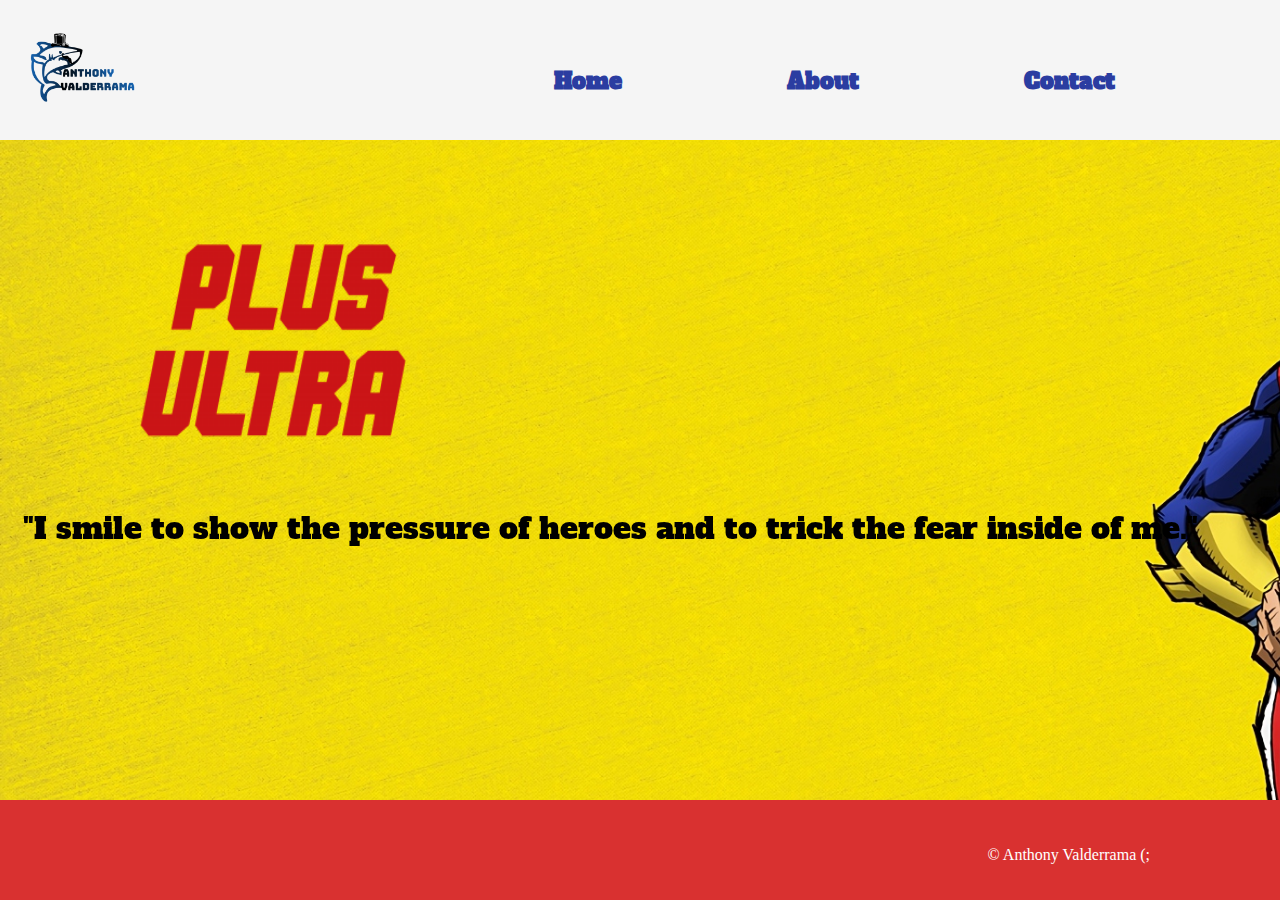
<file: index.html>
<!DOCTYPE html>
<html lang="en">
<head>
    <meta charset="UTF-8">
    <meta name="viewport" content="width=device-width, initial-scale=1.0">
    <meta http-equiv="X-UA-Compatible" content="ie=edge">
    <link rel="stylesheet" href="css/style.css" type="text/css">
    <link href="https://fonts.googleapis.com/css?family=Alfa+Slab+One|Paprika|Press+Start+2P" rel="stylesheet">
    <title>Home Page</title>
</head>
<body>
    <header>
        <nav class="nav-bar">
            <a href="title.html">
                <img class="logo" src="../images/my-logo.png"></img>
            </a>
            <ul class="nav-list">
                <li class="list-item"><a href="index.html">Home</a></li>
                <li class="list-item"><a href="about.html">About</a></li>
                <li class="list-item"><a href="contact.html">Contact</a></li>
            </ul>
        </nav>
        <main>
        <div class="home-banner">
            
        </div>
    </header>
        </main>
            <section class="container">
                <div class="column-one">
                    <img src="images/PlusUltra1.png" alt="Go Beyond!" class="img-one" />
            
                </div>
                <p style="justify" class="quote">"I smile to show the pressure of heroes and to trick the fear inside of me."
</p>
            </section>
    <footer class="footer">
        
                <div class="copyright footer-col">
            <p>&copy; Anthony Valderrama (;</p>
        </div>
    </footer>
    
    
    
</body>
</html>
</file>
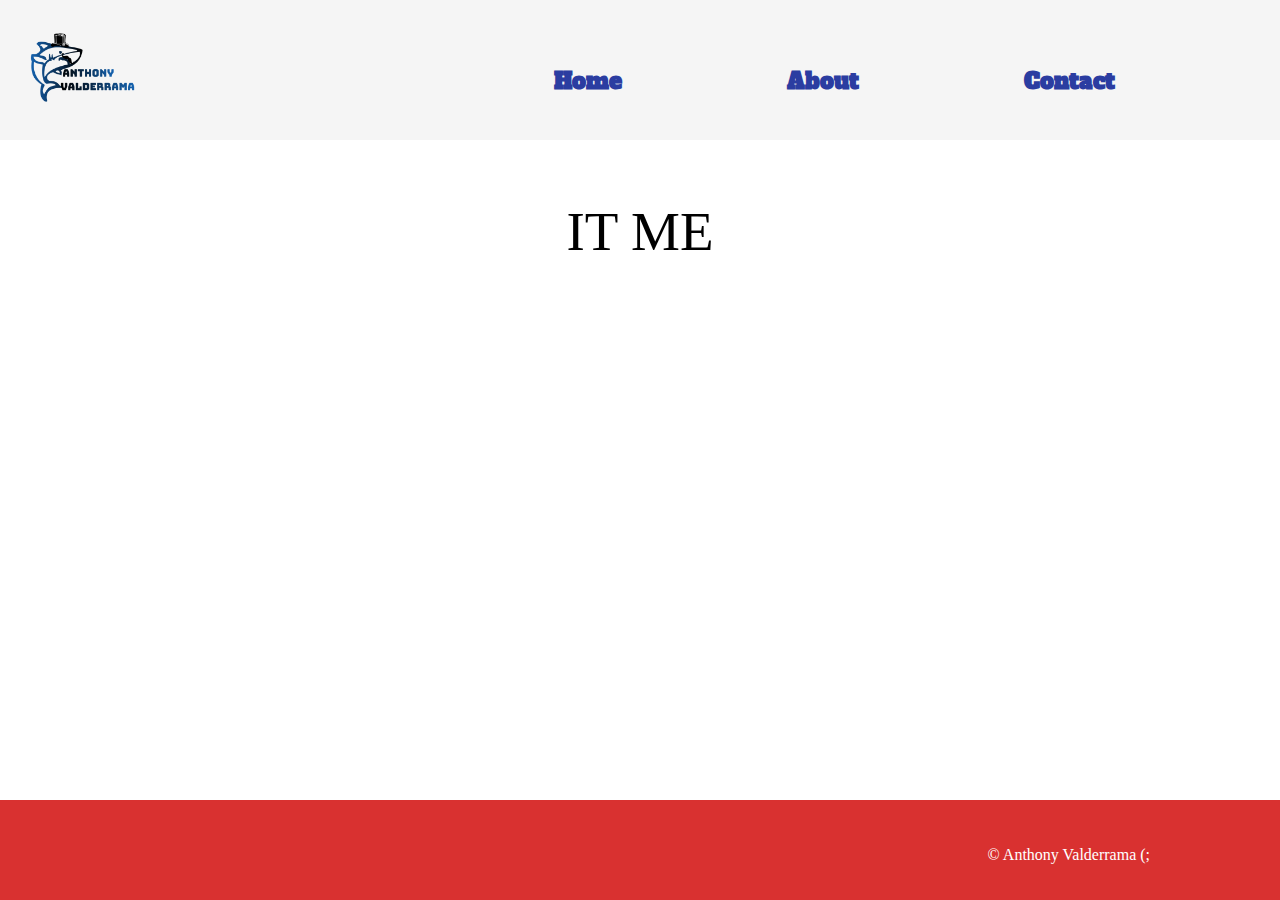
<file: about.html>
<!DOCTYPE html>
<html lang="en">
<head>
    <meta charset="UTF-8">
    <meta name="viewport" content="width=device-width, initial-scale=1.0">
    <meta http-equiv="X-UA-Compatible" content="ie=edge">
    <link rel="stylesheet" href="css/style.css" type="text/css">
   <link href="https://fonts.googleapis.com/css?family=Alfa+Slab+One|Paprika|Press+Start+2P" rel="stylesheet">
    <title>Document</title>
</head>
<body>
        <header>
        <nav class="nav-bar">
            <a href="title.html">
                <img class="logo" src="../images/my-logo.png"></img>
            </a>
            <ul class="nav-list">
                <li class="list-item"><a href="index.html">Home</a></li>
                <li class="list-item"><a href="about.html">About</a></li>
                <li class="list-item"><a href="contact.html">Contact</a></li>
            </ul>
        </nav>
        
    </header>
    <p class="about-p">IT ME</p>







    <footer class="footer">
        
                <div class="copyright footer-col">
            <p>&copy; Anthony Valderrama (;</p>
</body>
</html>
</file>
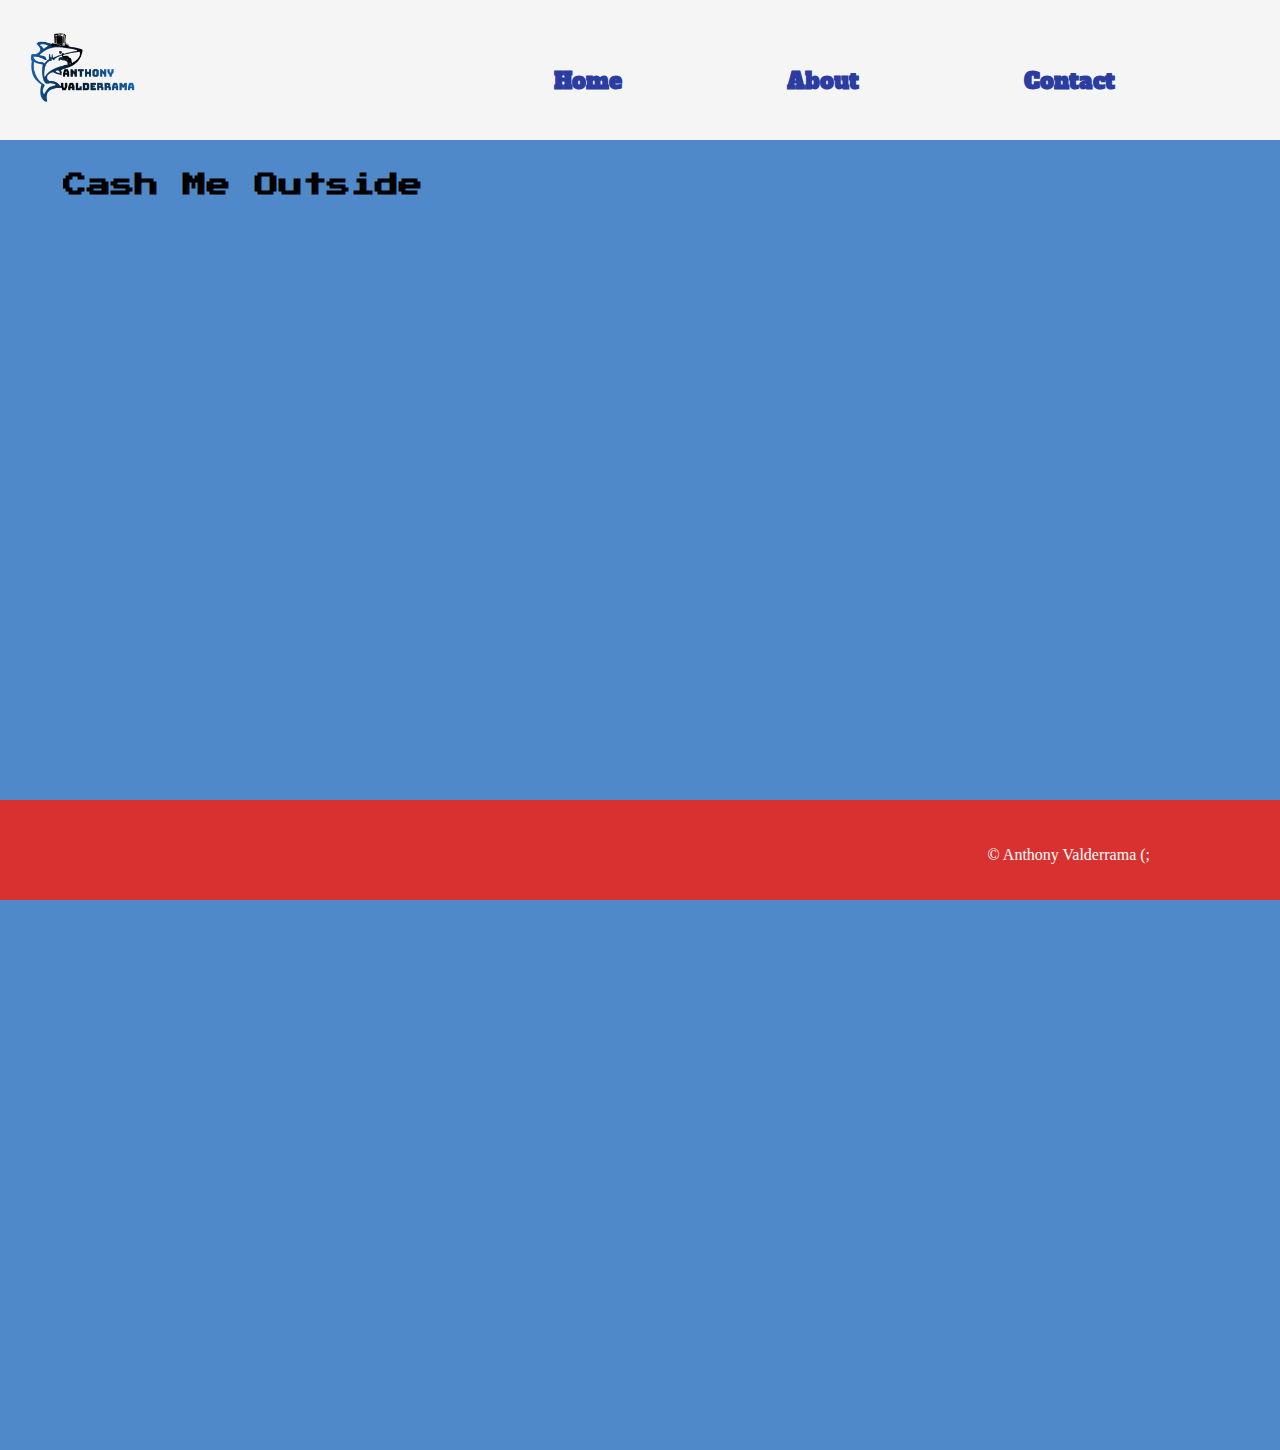
<file: contact.html>
<!DOCTYPE html>
<html lang="en">
<head>
    <meta charset="UTF-8">
    <meta name="viewport" content="width=device-width, initial-scale=1.0">
    <meta http-equiv="X-UA-Compatible" content="ie=edge">
    <link rel="stylesheet" href="css/style.css" type="text/css">
    <link href="https://fonts.googleapis.com/css?family=Alfa+Slab+One|Paprika|Press+Start+2P" rel="stylesheet">
    <link rel="stylesheet" href="https://use.fontawesome.com/releases/v5.3.1/css/all.css" integrity="sha384-mzrmE5qonljUremFsqc01SB46JvROS7bZs3IO2EmfFsd15uHvIt+Y8vEf7N7fWAU" crossorigin="anonymous">
    <title>Contact Page</title>
</head>
<body class="contact-background">
    <header>
        <nav class="nav-bar">
            <a href="title.html">
                <img class="logo" src="../images/my-logo.png"></img>
            </a>
            <ul class="nav-list">
                <li class="list-item"><a href="index.html">Home</a></li>
                <li class="list-item"><a href="about.html">About</a></li>
                <li class="list-item"><a href="contact.html">Contact</a></li>
            </ul>
        </nav>
        
    </header>
       <section class="map">
           <h2 class="map-heading">Cash Me Outside</h2>
           <iframe src="https://www.google.com/maps/embed?pb=!1m18!1m12!1m3!1d15849.74162353482!2d-119.7616121908771!3d36.823177945760825!2m3!1f0!2f0!3f0!3m2!1i1024!2i768!4f13.1!3m3!1m2!1s0x0%3A0xf54b6af6a2df7f37!2sIHOP!5e0!3m2!1sen!2sus!4v1537379609453" width="600" height="450" frameborder="0" style="border:0" allowfullscreen></iframe>
           
       </section>
       
       
       
       
       
        <section>
                <div class="contact-form">
                                            <iframe height="600"
                                allowTransparency="true"
                                frameborder="0"
                                scrolling="no"
                                style="width:100%;border:none"
                                src="https://handsomeshark.wufoo.com/embed/m1iabajv0hb0svy/">
                          <a href="https://handsomeshark.wufoo.com/forms/m1iabajv0hb0svy/">
                            Fill out my Wufoo form!
                          </a>
                        </iframe>
                                                  <div id="wuf-adv" style="font-family:inherit;font-size: small;color:#a7a7a7;text-align:center;display:block;">
                            <span class="notranslate">
                            <a href="http://www.wufoo.com/partners/"></a>
                            </span>
                          </div>
                                              
                </div>    
            
        </section>   

    
    
    
    
    
    
    <footer class="footer">
        </div>
        <div class="social footer-col">
            <a href="https://www.facebook.com/anthony.valderrama.12" target="_blank"><i class="fab fa-facebook-square fa-3x"></i></a>
            <a href="https://twitter.com/antoinecletus" target="_blank"><i class="fab fa-twitter-square fa-3x"></i></a>
            <a href="https://www.instagram.com/antoinecletus/" target="_blank"><i class="fab fa-instagram fa-3x"></i></a>
            <a href="https://www.snapchat.com/add/antoinecletus" target="_blank"><i class="fab fa-snapchat-square fa-3x"></i></a>
        </div>
                <div class="copyright footer-col">
            <p>&copy; Anthony Valderrama (;</p>
    
</body>
</html>
</file>
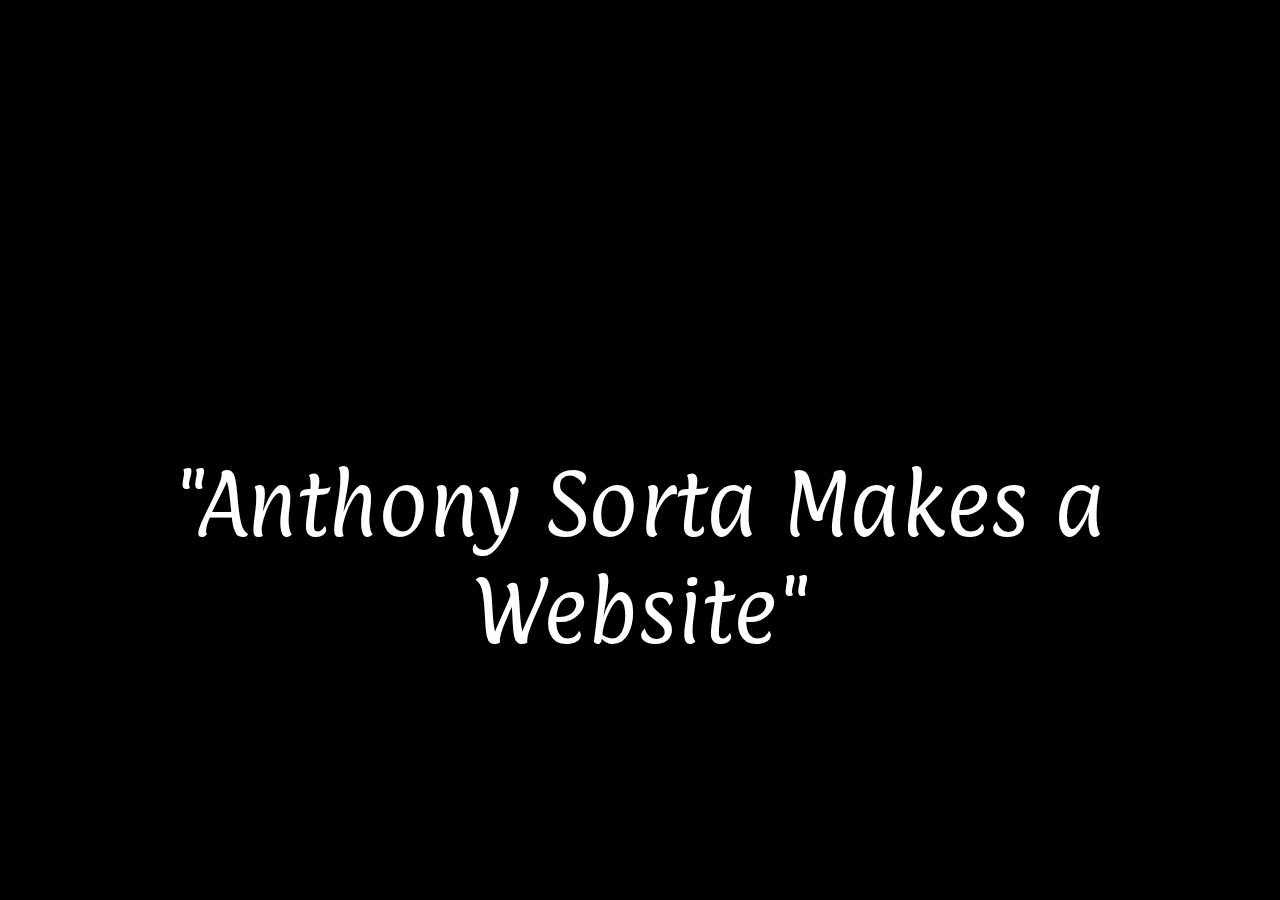
<file: title.html>
<!DOCTYPE html>
<html lang="en">
<head>
    <meta charset="UTF-8">
    <meta name="viewport" content="width=device-width, initial-scale=1.0">
    <meta http-equiv="X-UA-Compatible" content="ie=edge">
    <link rel="stylesheet" href="css/style.css" type="text/css">
    <link href="https://fonts.googleapis.com/css?family=Paprika" rel="stylesheet">
    <title>Welcome</title>
</head>
<body>
        <main>
            <div class="title-banner">
                <div class="title-bg-text"><a href="index.html">"Anthony Sorta Makes a Website" </a> </div>
            <div class="title-theme">
                <iframe width="100%" height="166" scrolling="no" frameborder="no" allow="autoplay" src="https://w.soundcloud.com/player/?url=https%3A//api.soundcloud.com/tracks/257627780&color=%23030000&auto_play=true&hide_related=false&show_comments=true&show_user=true&show_reposts=false&show_teaser=true"></iframe>
            </div>
            </div>
        </main>
</body>
</html>
</file>
<file: css/style.css>
/*/////////TITLE PAGE/////////*/

.title-banner {
    background-image: url('../images/Background-image.jpg');
    background-repeat: no-repeat;
    background-size: cover;
    position: fixed;
    top: 0;
    left: 0;
    width: 100%;
    height: 1000px;
    overflow: hidden;
}
.title-bg-text {
    font-family: 'Paprika' , cursive;
    color: #ffffff;
    font-size: 75px;
    text-align: center;
    padding-top: 450px;
    
}
.title-bg-text a {
    text-decoration: none;
    color: #ffffff;
}

.title-bg-text a:hover {
    color: #fffb00;
    
}
.title-theme {
    width: 25%;
    height: 150px;
    position: relative;
    top: 600px;
}

/*///////////////////HOME PAGE//////////////////////*/
.nav-bar {
    top: 0;
    left: 0;
    background-color: #f5f5f5;
    width: 100%;
    height: 140px;
    position: fixed;
    z-index: 2;
}
.logo {
    padding-top: 10px;
    margin-left: 25px;
    width: 115px;
    height: 115px;
}
.nav-list {
    list-style-type: none;
    text-decoration: none;
    float: right;
    text-align: center;
}
.list-item {
    font-family: 'Alfa Slab One', cursive;
    float: left;
    margin-right: 165px;
    margin-top: 50px;
    /*transition: transform .5s*/
}
.list-item a {
    color: #2b3da1;
    font-size: 22px;
    text-decoration: none;
    font-weight: 700;
    transition: .1s;
}
.list-item a:hover {
    font-size: 30px;
    color: #df2c2a;
}
.home-banner {
    background-image: url('../images/AllMight-Banner.jpg');
    background-size: cover;
    background-repeat: no-repeat;
    position: fixed;
    top: 140px;
    left: 0;
    margin: 0;
    padding: 0;
    width: 100%;
    height: 1000px;
    z-index: -1;
    
}
.img-one{
    margin-top: 235px;
    position: fixed;
    margin-left: 130px;
    width: 270px;
    height: 200px;
}
.quote {
    font-family:'Alfa Slab One', cursive;
    font-size: 30px;
    position: fixed;
    margin-left: 15px;
    margin-top: 500px;
    text-align: justify;
    
}
.footer {
    bottom: 0;
    left: 0;
    width: 100%;
    height: 100px;
    position: absolute;
    background-color: #d93130;
}
.copyright {
    color: #ffffff;
    padding-top: 15px;
    padding-left: 35px;
    text-align: right;
}

/*/////////////////ABOUT PAGE//////////////////*/


.about-p {
    font-size: 55px;
    text-align: center;
    margin-top: 200px;
}

































/*///////////////CONTACT PAGE///////////////*/
.contact-background {
    background-color: #4f89c9;
}
.map {
    overflow: hidden;
    margin-left: 55px;
    float: left;
    width: 48%;
}
.map-heading {
    font-family: 'Press Start 2P', cursive;
    margin-top: 165px;
}

.contact-form{
    padding-top: 85px;
    margin-top: 90px;
    float: right;
    bottom: 0;
    width: 48%;
    height: 600px;
}
.footer-col {
    display: inline-block;
    text-align: center;
    width: 33%;
    margin-top: 15px;
}
.copyright{
    float: right;
    text-size: 15px
}
.social{
    margin-top: 25px;
    padding-right: 35px;
}
.fa-facebook-square{
    color: #4867aa;
    margin-right: 35px;
}
.fa-twitter-square {
    color: #1da1f2;
    margin-right: 35px;
}
.fa-instagram {
    color: #de3c65;
    margin-right: 35px;
}
.fa-snapchat-square {
    color: #fffb00;
    margin-right: 35px;
}
</file>
